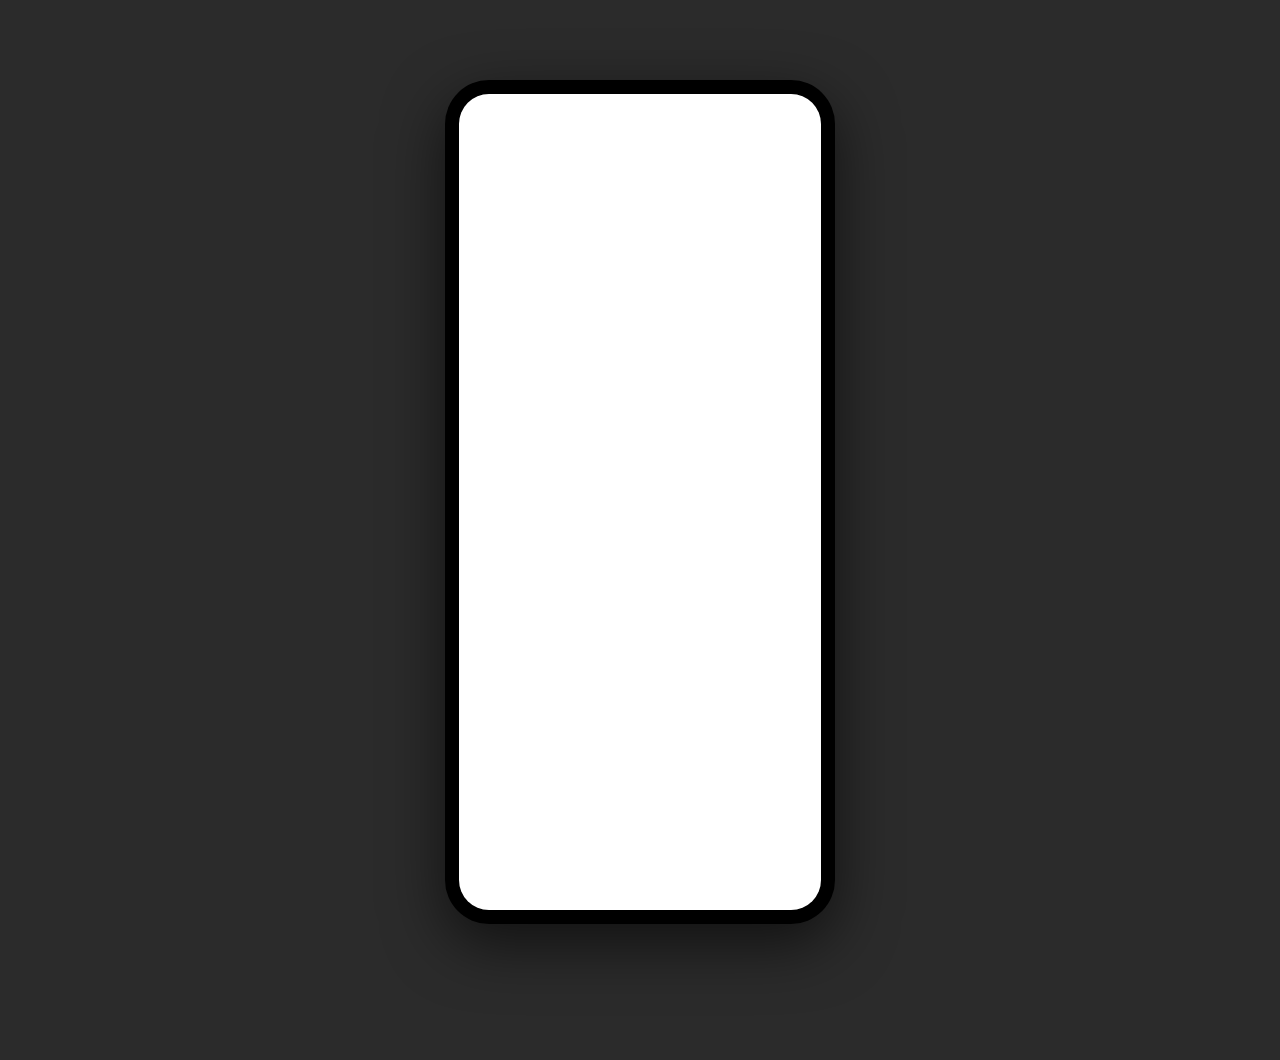
<file: static/mobile-preview.html>
<!DOCTYPE html>
<html>
<head>
<meta charset="utf-8">
<title>Mobile preview</title>
<style>
  html, body {
    margin: 0;
    padding: 40px 0;
    background: #2b2b2b;
    display: flex;
    justify-content: center;
    align-items: flex-start;
    min-height: 100vh;
  }
  .phone {
    width: 390px;
    height: 844px;
    border-radius: 44px;
    background: #000;
    padding: 14px;
    box-shadow: 0 20px 60px rgba(0,0,0,.6);
    box-sizing: border-box;
  }
  .phone iframe {
    width: 100%;
    height: 100%;
    border: none;
    border-radius: 30px;
    background: #fff;
    display: block;
  }
</style>
</head>
<body>
  <div class="phone">
    <iframe src="http://localhost:5000/" title="Mobile preview"></iframe>
  </div>
</body>
</html>
</file>
